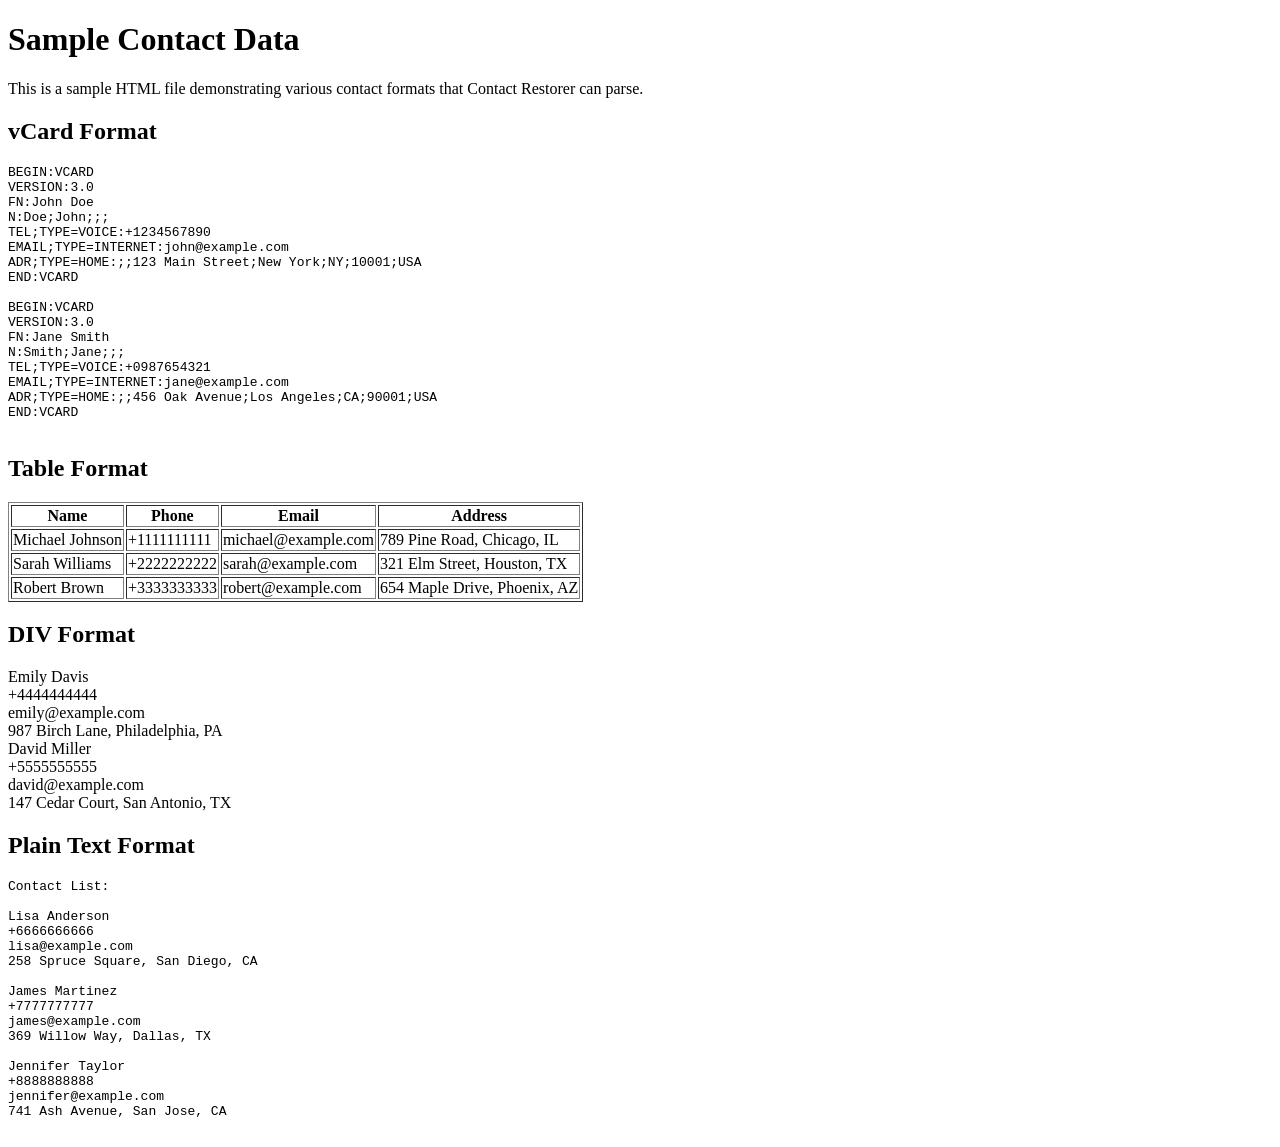
<file: sample-contacts.html>
<!DOCTYPE html>
<html lang="en">
<head>
    <meta charset="UTF-8">
    <meta name="viewport" content="width=device-width, initial-scale=1.0">
    <title>Sample Contacts</title>
</head>
<body>
    <h1>Sample Contact Data</h1>
    <p>This is a sample HTML file demonstrating various contact formats that Contact Restorer can parse.</p>

    <!-- vCard Format Example -->
    <h2>vCard Format</h2>
    <pre>
BEGIN:VCARD
VERSION:3.0
FN:John Doe
N:Doe;John;;;
TEL;TYPE=VOICE:+1234567890
EMAIL;TYPE=INTERNET:john@example.com
ADR;TYPE=HOME:;;123 Main Street;New York;NY;10001;USA
END:VCARD

BEGIN:VCARD
VERSION:3.0
FN:Jane Smith
N:Smith;Jane;;;
TEL;TYPE=VOICE:+0987654321
EMAIL;TYPE=INTERNET:jane@example.com
ADR;TYPE=HOME:;;456 Oak Avenue;Los Angeles;CA;90001;USA
END:VCARD
    </pre>

    <!-- Table Format Example -->
    <h2>Table Format</h2>
    <table border="1">
        <tr>
            <th>Name</th>
            <th>Phone</th>
            <th>Email</th>
            <th>Address</th>
        </tr>
        <tr>
            <td>Michael Johnson</td>
            <td>+1111111111</td>
            <td>michael@example.com</td>
            <td>789 Pine Road, Chicago, IL</td>
        </tr>
        <tr>
            <td>Sarah Williams</td>
            <td>+2222222222</td>
            <td>sarah@example.com</td>
            <td>321 Elm Street, Houston, TX</td>
        </tr>
        <tr>
            <td>Robert Brown</td>
            <td>+3333333333</td>
            <td>robert@example.com</td>
            <td>654 Maple Drive, Phoenix, AZ</td>
        </tr>
    </table>

    <!-- DIV Format Example -->
    <h2>DIV Format</h2>
    <div class="vcard">
        <div class="name">Emily Davis</div>
        <div class="phone">+4444444444</div>
        <div class="email">emily@example.com</div>
        <div class="address">987 Birch Lane, Philadelphia, PA</div>
    </div>

    <div class="vcard">
        <div class="name">David Miller</div>
        <div class="phone">+5555555555</div>
        <div class="email">david@example.com</div>
        <div class="address">147 Cedar Court, San Antonio, TX</div>
    </div>

    <!-- Plain Text Format Example -->
    <h2>Plain Text Format</h2>
    <pre>
Contact List:

Lisa Anderson
+6666666666
lisa@example.com
258 Spruce Square, San Diego, CA

James Martinez
+7777777777
james@example.com
369 Willow Way, Dallas, TX

Jennifer Taylor
+8888888888
jennifer@example.com
741 Ash Avenue, San Jose, CA
    </pre>

</body>
</html>
</file>
